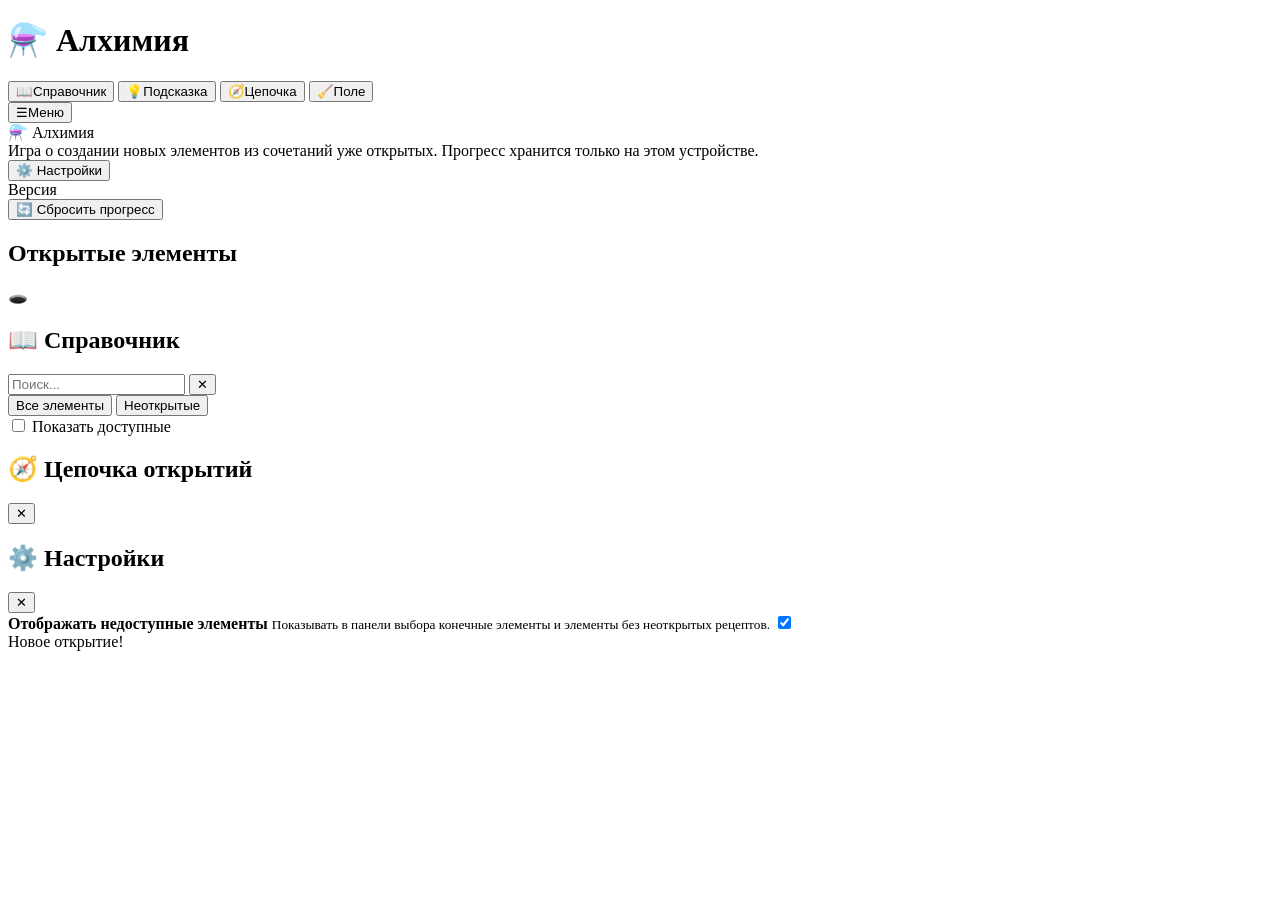
<file: src/index.html>
<!DOCTYPE html>
<html lang="ru">
<head>
<meta charset="UTF-8">
<meta name="viewport" content="width=device-width, initial-scale=1, maximum-scale=1, user-scalable=no">
<title>⚗️ Алхимия</title>
<link rel="icon" href="data:image/svg+xml,<svg xmlns='http://www.w3.org/2000/svg' viewBox='0 0 100 100'><text y='.9em' font-size='90'>⚗️</text></svg>">
<!-- region: STYLES -->
<!-- build:styles -->
</head>
<!-- region: UI_SHELL -->
<body>
<header>
  <h1>⚗️ Алхимия <span id="counter"></span></h1>
  <button id="btnCodex" title="Справочник всех элементов" aria-label="Справочник"><span aria-hidden="true">📖</span><span class="btn-label">Справочник</span></button>
  <button id="btnHint" title="Показать возможное сочетание" aria-label="Подсказка"><span aria-hidden="true">💡</span><span class="btn-label">Подсказка</span></button>
  <button id="btnChain" title="Цепочка открытий" aria-label="Цепочка открытий"><span aria-hidden="true">🧭</span><span class="btn-label">Цепочка</span></button>
  <button id="btnClear" title="Убрать всё с поля" aria-label="Очистить поле"><span aria-hidden="true">🧹</span><span class="btn-label">Поле</span></button>
  <div class="menu-wrap" id="menuWrap">
    <button id="btnMenu" class="menu-trigger" title="Меню" aria-label="Открыть меню" aria-expanded="false" aria-controls="appMenu"><span aria-hidden="true">☰</span><span class="btn-label">Меню</span></button>
    <div class="app-menu" id="appMenu" role="dialog" aria-label="Меню программы">
      <div class="menu-title">⚗️ Алхимия</div>
      <div class="menu-about">Игра о создании новых элементов из сочетаний уже открытых. Прогресс хранится только на этом устройстве.</div>
      <button id="btnSettings" class="menu-link" type="button">⚙️ Настройки</button>
      <div class="menu-version">Версия <span id="appVersion"></span></div>
      <button id="btnReset" title="Начать игру заново">🔄 Сбросить прогресс</button>
    </div>
  </div>
</header>
<main>
  <aside><h2>Открытые элементы</h2><div id="palette"></div></aside>
  <section id="board"><div id="hintbar"></div><div id="blackHole" role="img" aria-label="Чёрная дыра — удалить элемент" title="Перетащи сюда элемент, чтобы удалить">🕳️</div></section>
</main>
<div class="modal" id="codex">
  <div class="sheet">
    <div class="sheet-head">
      <h2>📖 Справочник</h2>
      <input id="codexSearch" type="text" placeholder="Поиск..." autocomplete="off">
      <button id="btnCodexClose" title="Закрыть">✕</button>
    </div>
    <div class="codex-modes" id="codexModes" role="tablist" aria-label="Режим справочника">
      <button class="codex-mode active" type="button" role="tab" aria-selected="true" data-mode="all">Все элементы</button>
      <button class="codex-mode" type="button" role="tab" aria-selected="false" data-mode="undiscovered">Неоткрытые</button>
    </div>
    <label class="codex-filter" id="codexAvailableFilter" for="codexShowAvailable">
      <input id="codexShowAvailable" type="checkbox">
      <span>Показать доступные</span>
    </label>
    <div id="codexList"></div>
  </div>
</div>
<div class="modal" id="chainModal">
  <div class="sheet chain-sheet" role="dialog" aria-modal="true" aria-labelledby="chainTitle">
    <div class="sheet-head">
      <h2 id="chainTitle">🧭 Цепочка открытий</h2>
      <button id="btnChainClose" type="button" title="Закрыть" aria-label="Закрыть цепочку открытий">✕</button>
    </div>
    <div class="chain-body" id="chainBody"></div>
  </div>
</div>
<div class="modal" id="settingsModal">
  <div class="sheet settings-sheet" role="dialog" aria-modal="true" aria-labelledby="settingsTitle">
    <div class="sheet-head">
      <h2 id="settingsTitle">⚙️ Настройки</h2>
      <button id="btnSettingsClose" type="button" title="Закрыть" aria-label="Закрыть настройки">✕</button>
    </div>
    <div class="settings-body">
      <label class="setting-row" for="showUnavailableElements">
        <span class="setting-copy">
          <strong>Отображать недоступные элементы</strong>
          <small>Показывать в панели выбора конечные элементы и элементы без неоткрытых рецептов.</small>
        </span>
        <span class="switch">
          <input id="showUnavailableElements" type="checkbox" checked>
          <span class="switch-track" aria-hidden="true"></span>
        </span>
      </label>
    </div>
  </div>
</div>
<div id="popup"><div class="card"><div class="big"></div><div class="ttl">Новое открытие!</div><div class="val"></div></div></div>

<!-- build:scripts -->
</body>
</html>
</file>
